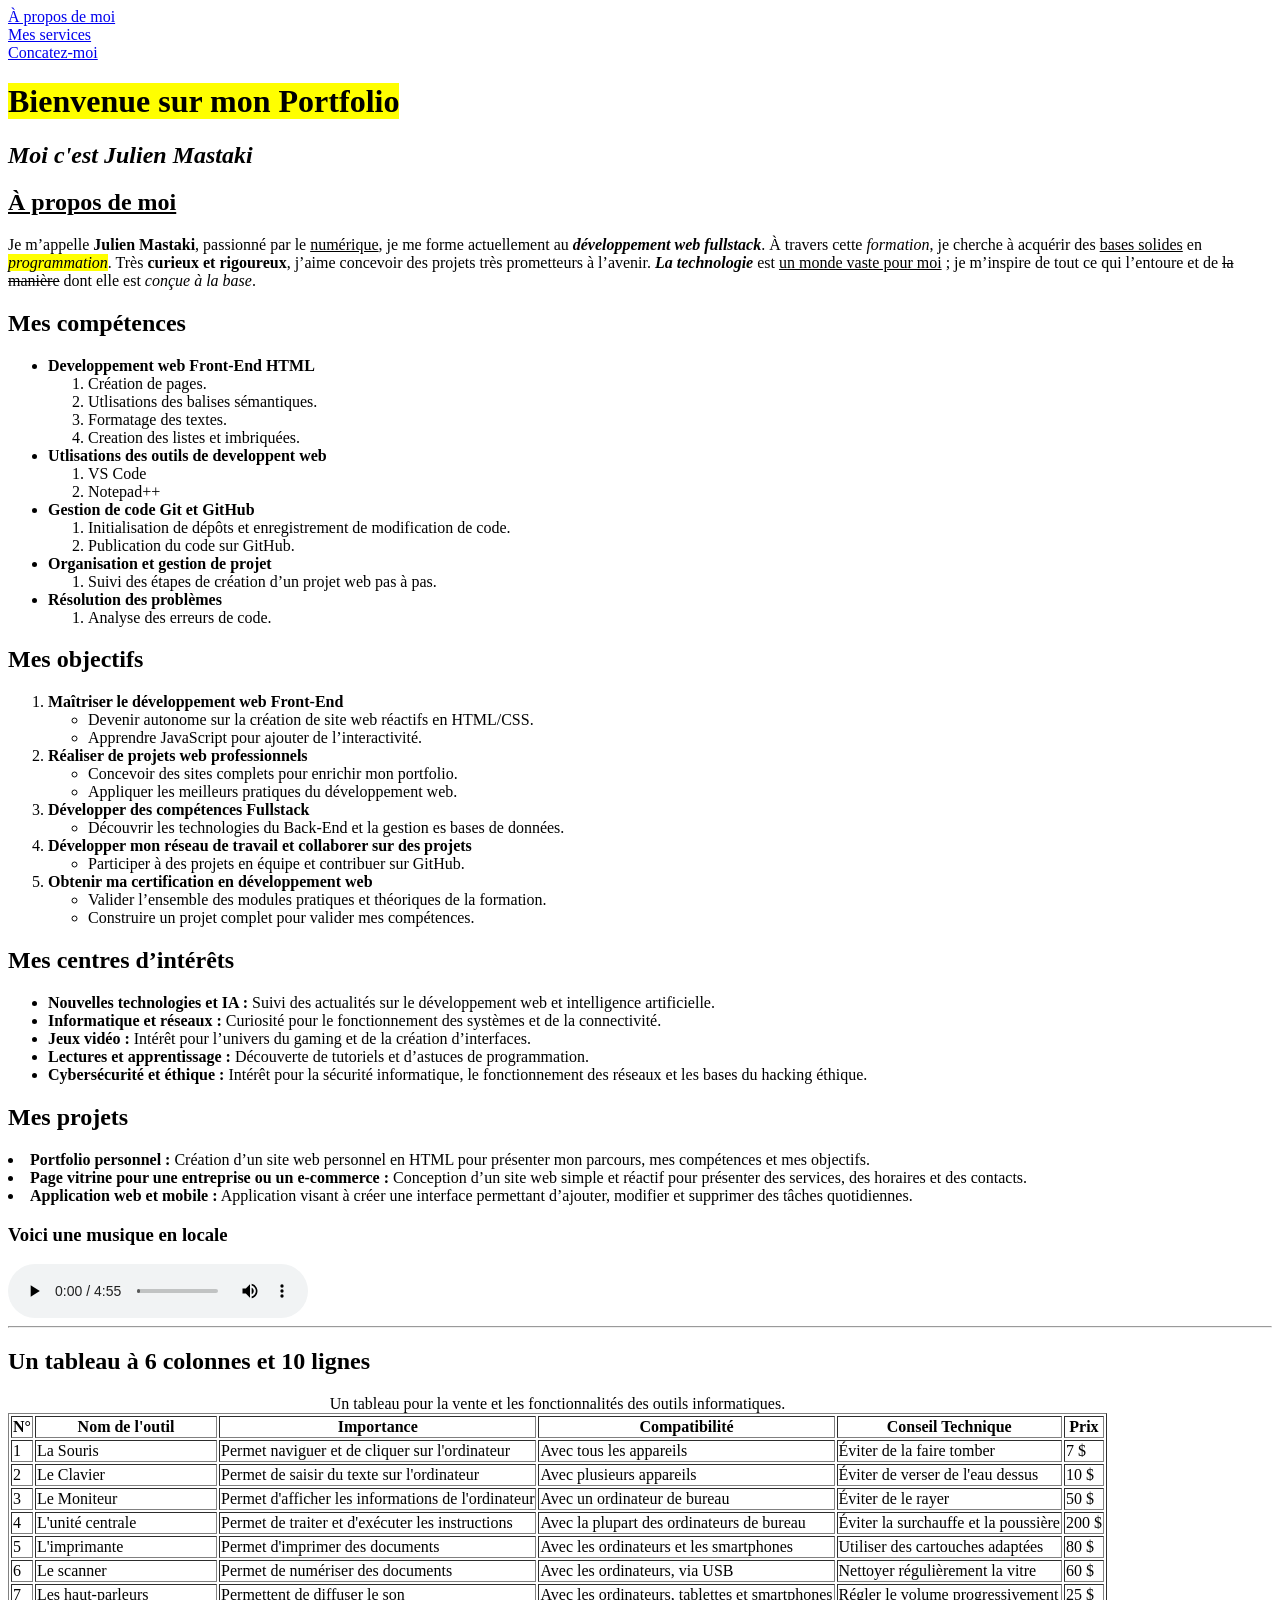
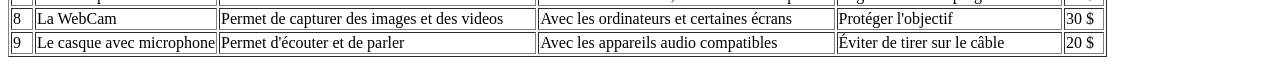
<file: index.html>
<html lang="fr">
  <head>
    <meta charset="UTF-8" />
    <meta name="viewport" content="width=device-width, initial-scale=1.0" />
    <meta name="description" content="Mon Portfolio" />
    <meta
      name="keywords"
      content="Portfolio, Développeur Web, Julien Mastaki"
    />
    <meta name="author" content="Julien Mastaki" />
    <title>Mon Portfolio - Julien Mastaki</title>
    <!-- <link rel="stylesheet" href="style.css"> -->
  </head>
  <body>
    <a href="./about.html">À propos de moi</a>
    <br />
    <a href="./services.html">Mes services</a>
    <br />
    <a href="./contact.html">Concatez-moi</a>
    <h1>
      <b><mark>Bienvenue sur mon Portfolio</mark></b>
    </h1>
    <h2>
      <b><i>Moi c'est Julien Mastaki</i></b>
    </h2>
    <!-- section 1: Présentation -->
    <h2><u>À propos de moi</u></h2>
    <p>
      Je m’appelle <b>Julien Mastaki</b>, passionné par le <u>numérique</u>, je
      me forme actuellement au <b><i>développement web fullstack</i></b
      >. À travers cette <em>formation</em>, je cherche à acquérir des
      <u>bases solides</u> en <mark><i>programmation</i></mark
      >. Très <b>curieux et rigoureux</b>, j’aime concevoir des projets très
      prometteurs à l’avenir. <strong><i>La technologie</i></strong> est
      <u>un monde vaste pour moi</u> ; je m’inspire de tout ce qui l’entoure et
      de <del>la manière</del> dont elle est <em>conçue à la base</em>.
    </p>
    <!-- section 2: Mes compétences -->
    <h2>Mes compétences</h2>
    <ul>
      <li>
        <b>Developpement web Front-End HTML</b>
        <ol>
          <li>Création de pages.</li>
          <li>Utlisations des balises sémantiques.</li>
          <li>Formatage des textes.</li>
          <li>Creation des listes et imbriquées.</li>
        </ol>
      </li>
      <li>
        <b>Utlisations des outils de developpent web</b>
        <ol>
          <li>VS Code</li>
          <li>Notepad++</li>
        </ol>
      </li>
      <li>
        <b>Gestion de code Git et GitHub</b>
        <ol>
          <li>
            Initialisation de dépôts et enregistrement de modification de code.
          </li>
          <li>Publication du code sur GitHub.</li>
        </ol>
      </li>
      <li>
        <b>Organisation et gestion de projet</b>
        <ol>
          <li>Suivi des étapes de création d’un projet web pas à pas.</li>
        </ol>
      </li>
      <li>
        <b>Résolution des problèmes</b>
        <ol>
          <li>Analyse des erreurs de code.</li>
        </ol>
      </li>
    </ul>
    <!-- section 3: Mes objectifs -->
    <h2>Mes objectifs</h2>
    <ol>
      <li>
        <b>Maîtriser le développement web Front-End</b>
        <ul>
          <li>
            Devenir autonome sur la création de site web réactifs en HTML/CSS.
          </li>
          <li>Apprendre JavaScript pour ajouter de l’interactivité.</li>
        </ul>
      </li>
      <li>
        <b>Réaliser de projets web professionnels</b>
        <ul>
          <li>Concevoir des sites complets pour enrichir mon portfolio.</li>
          <li>Appliquer les meilleurs pratiques du développement web.</li>
        </ul>
      </li>
      <li>
        <b>Développer des compétences Fullstack</b>
        <ul>
          <li>
            Découvrir les technologies du Back-End et la gestion es bases de
            données.
          </li>
        </ul>
      </li>
      <li>
        <b>Développer mon réseau de travail et collaborer sur des projets</b>
        <ul>
          <li>Participer à des projets en équipe et contribuer sur GitHub.</li>
        </ul>
      </li>
      <li>
        <b>Obtenir ma certification en développement web</b>
        <ul>
          <li>
            Valider l’ensemble des modules pratiques et théoriques de la
            formation.
          </li>
          <li>Construire un projet complet pour valider mes compétences.</li>
        </ul>
      </li>
    </ol>
    <!-- section 4: Mes centres d'intérêts -->
    <h2>Mes centres d’intérêts</h2>
    <ul>
      <li>
        <strong>Nouvelles technologies et IA :</strong> Suivi des actualités sur
        le développement web et intelligence artificielle.
      </li>
      <li>
        <strong>Informatique et réseaux :</strong> Curiosité pour le
        fonctionnement des systèmes et de la connectivité.
      </li>
      <li>
        <strong>Jeux vidéo :</strong> Intérêt pour l’univers du gaming et de la
        création d’interfaces.
      </li>
      <li>
        <strong>Lectures et apprentissage :</strong> Découverte de tutoriels et
        d’astuces de programmation.
      </li>
      <li>
        <strong>Cybersécurité et éthique :</strong> Intérêt pour la sécurité
        informatique, le fonctionnement des réseaux et les bases du hacking
        éthique.
      </li>
    </ul>
    <!-- section 5: Mes projets -->
    <h2>Mes projets</h2>
    <li>
      <strong>Portfolio personnel :</strong> Création d’un site web personnel en
      HTML pour présenter mon parcours, mes compétences et mes objectifs.
    </li>
    <li>
      <strong>Page vitrine pour une entreprise ou un e-commerce :</strong>
      Conception d’un site web simple et réactif pour présenter des services,
      des horaires et des contacts.
    </li>
    <li>
      <strong>Application web et mobile :</strong> Application visant à créer
      une interface permettant d’ajouter, modifier et supprimer des tâches
      quotidiennes.
    </li>

    <h3>Voici une musique en locale</h3>
    <audio controls>
      Votre navigateur ne prend pas en charge la lecture audio.
      <source src="./musics/music.mp3" type="audio/mp3" />
    </audio>
    <hr />
    <!-- Le tableau -->
    <h2>Un tableau à 6 colonnes et 10 lignes</h2>
    <table border="1" class="table">
      <caption>
        Un tableau pour la vente et les fonctionnalités des outils
        informatiques.
      </caption>
      <tr>
        <th>N°</th>
        <th>Nom de l'outil</th>
        <th>Importance</th>
        <th>Compatibilité</th>
        <th>Conseil Technique</th>
        <th>Prix</th>
      </tr>
      <tr>
        <td>1</td>
        <td>La Souris</td>
        <td>Permet naviguer et de cliquer sur l'ordinateur</td>
        <td>Avec tous les appareils</td>
        <td>Éviter de la faire tomber</td>
        <td>7 $</td>
      </tr>
      <tr>
        <td>2</td>
        <td>Le Clavier</td>
        <td>Permet de saisir du texte sur l'ordinateur</td>
        <td>Avec plusieurs appareils</td>
        <td>Éviter de verser de l'eau dessus</td>
        <td>10 $</td>
      </tr>
      <tr>
        <td>3</td>
        <td>Le Moniteur</td>
        <td>Permet d'afficher les informations de l'ordinateur</td>
        <td>Avec un ordinateur de bureau</td>
        <td>Éviter de le rayer</td>
        <td>50 $</td>
      </tr>
      <tr>
        <td>4</td>
        <td>L'unité centrale</td>
        <td>Permet de traiter et d'exécuter les instructions</td>
        <td>Avec la plupart des ordinateurs de bureau</td>
        <td>Éviter la surchauffe et la poussière</td>
        <td>200 $</td>
      </tr>
      <tr>
        <td>5</td>
        <td>L'imprimante</td>
        <td>Permet d'imprimer des documents</td>
        <td>Avec les ordinateurs et les smartphones</td>
        <td>Utiliser des cartouches adaptées</td>
        <td>80 $</td>
      </tr>
      <tr>
        <td>6</td>
        <td>Le scanner</td>
        <td>Permet de numériser des documents</td>
        <td>Avec les ordinateurs, via USB</td>
        <td>Nettoyer régulièrement la vitre</td>
        <td>60 $</td>
      </tr>
      <tr>
        <td>7</td>
        <td>Les haut-parleurs</td>
        <td>Permettent de diffuser le son</td>
        <td>Avec les ordinateurs, tablettes et smartphones</td>
        <td>Régler le volume progressivement</td>
        <td>25 $</td>
      </tr>
      <tr>
        <td>8</td>
        <td>La WebCam</td>
        <td>Permet de capturer des images et des videos</td>
        <td>Avec les ordinateurs et certaines écrans</td>
        <td>Protéger l'objectif</td>
        <td>30 $</td>
      </tr>
      <tr>
        <td>9</td>
        <td>Le casque avec microphone</td>
        <td>Permet d'écouter et de parler</td>
        <td>Avec les appareils audio compatibles</td>
        <td>Éviter de tirer sur le câble</td>
        <td>20 $</td>
      </tr>
    </table>
  </body>
</html>
</file>
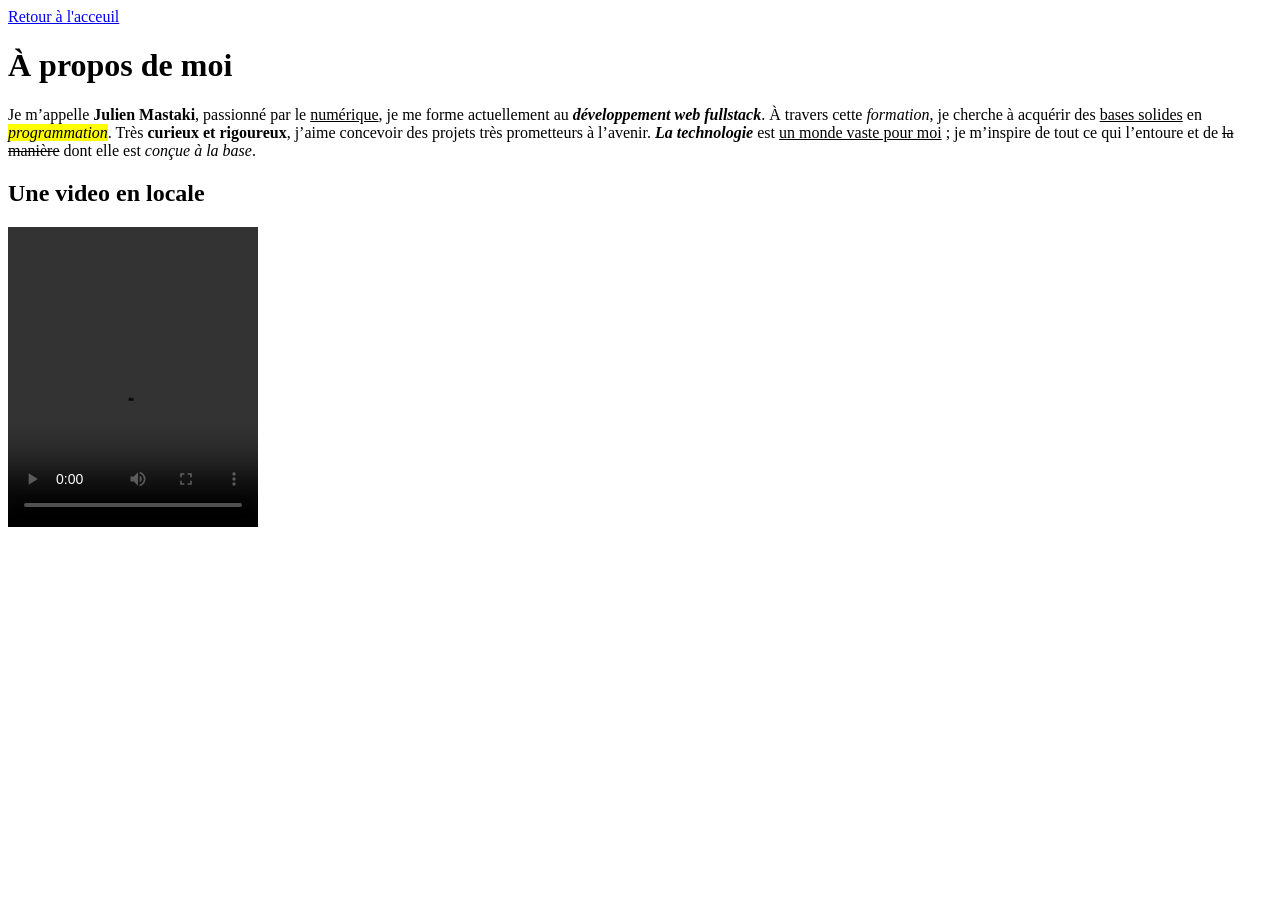
<file: about.html>
<!doctype html>
<html lang="en">
  <head>
    <meta charset="UTF-8" />
    <meta name="viewport" content="width=device-width, initial-scale=1.0" />
    <title>About</title>
  </head>
  <body>
    <a href="./index.html">Retour à l'acceuil</a>
    <h1>À propos de moi</h1>
    <p>
      Je m’appelle <b>Julien Mastaki</b>, passionné par le <u>numérique</u>, je
      me forme actuellement au <b><i>développement web fullstack</i></b
      >. À travers cette <em>formation</em>, je cherche à acquérir des
      <u>bases solides</u> en <mark><i>programmation</i></mark
      >. Très <b>curieux et rigoureux</b>, j’aime concevoir des projets très
      prometteurs à l’avenir. <strong><i>La technologie</i></strong> est
      <u>un monde vaste pour moi</u> ; je m’inspire de tout ce qui l’entoure et
      de <del>la manière</del> dont elle est <em>conçue à la base</em>.
    </p>
    <h2>Une video en locale</h2>
    <video width="250" height="300" controls>
        Votre navigateur ne prend pas en charge la lecture des vidios.
        <source src="./videos/video.mp4" type="video/mp4">
    </video>
  </body>
</html>
</file>
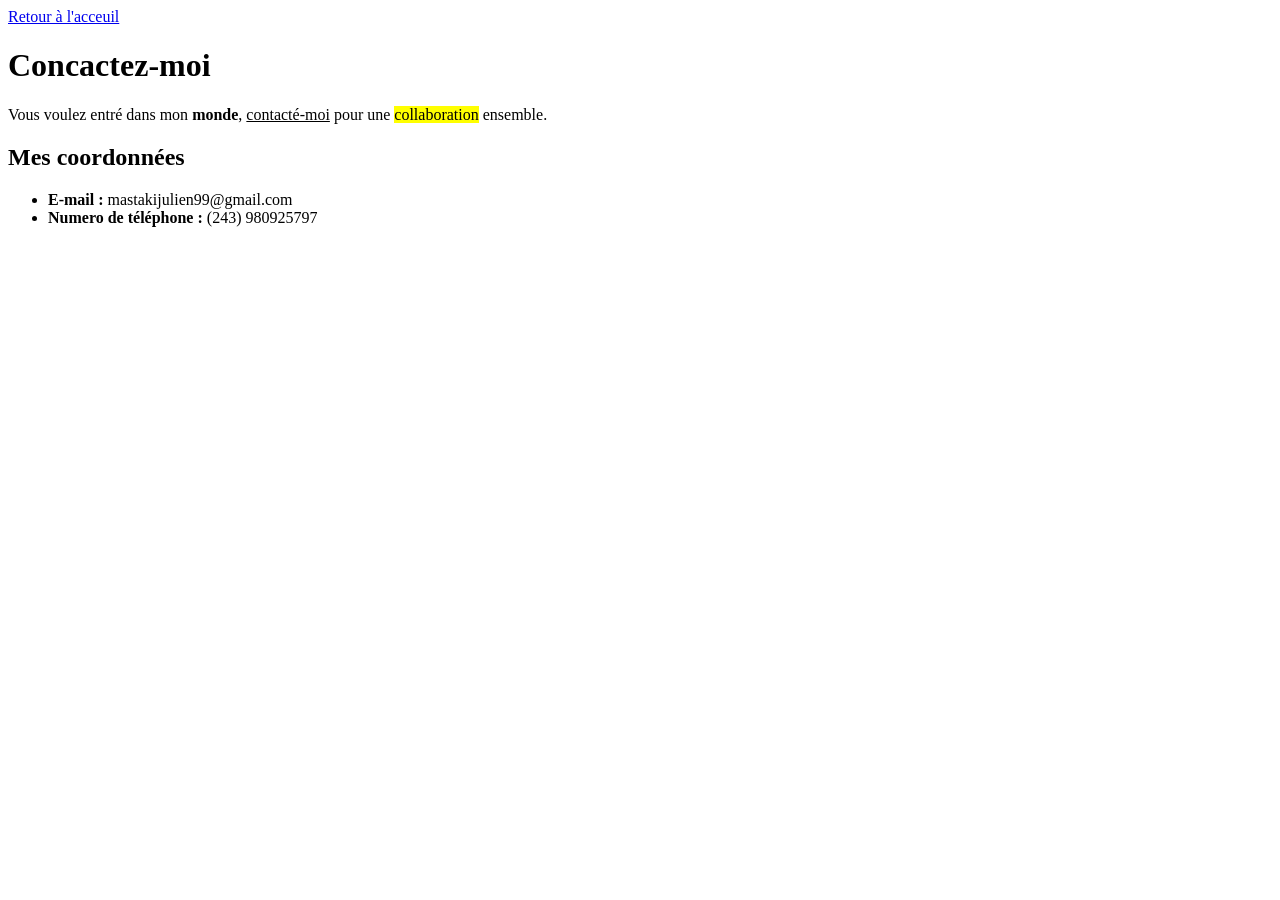
<file: contact.html>
<!doctype html>
<html lang="en">
  <head>
    <meta charset="UTF-8" />
    <meta name="viewport" content="width=device-width, initial-scale=1.0" />
    <title>Contact</title>
  </head>
  <body>
    <a href="./index.html">Retour à l'acceuil</a>
    <h1>Concactez-moi</h1>
    <p>
      Vous voulez entré dans mon <b>monde</b>, <u>contacté-moi</u> pour une
      <mark>collaboration</mark> ensemble.
    </p>
    <h2>Mes coordonnées</h2>
    <ul>
      <li><strong>E-mail :</strong> mastakijulien99@gmail.com</li>
      <li><strong>Numero de téléphone :</strong> (243) 980925797</li>
    </ul>
  </body>
</html>
</file>
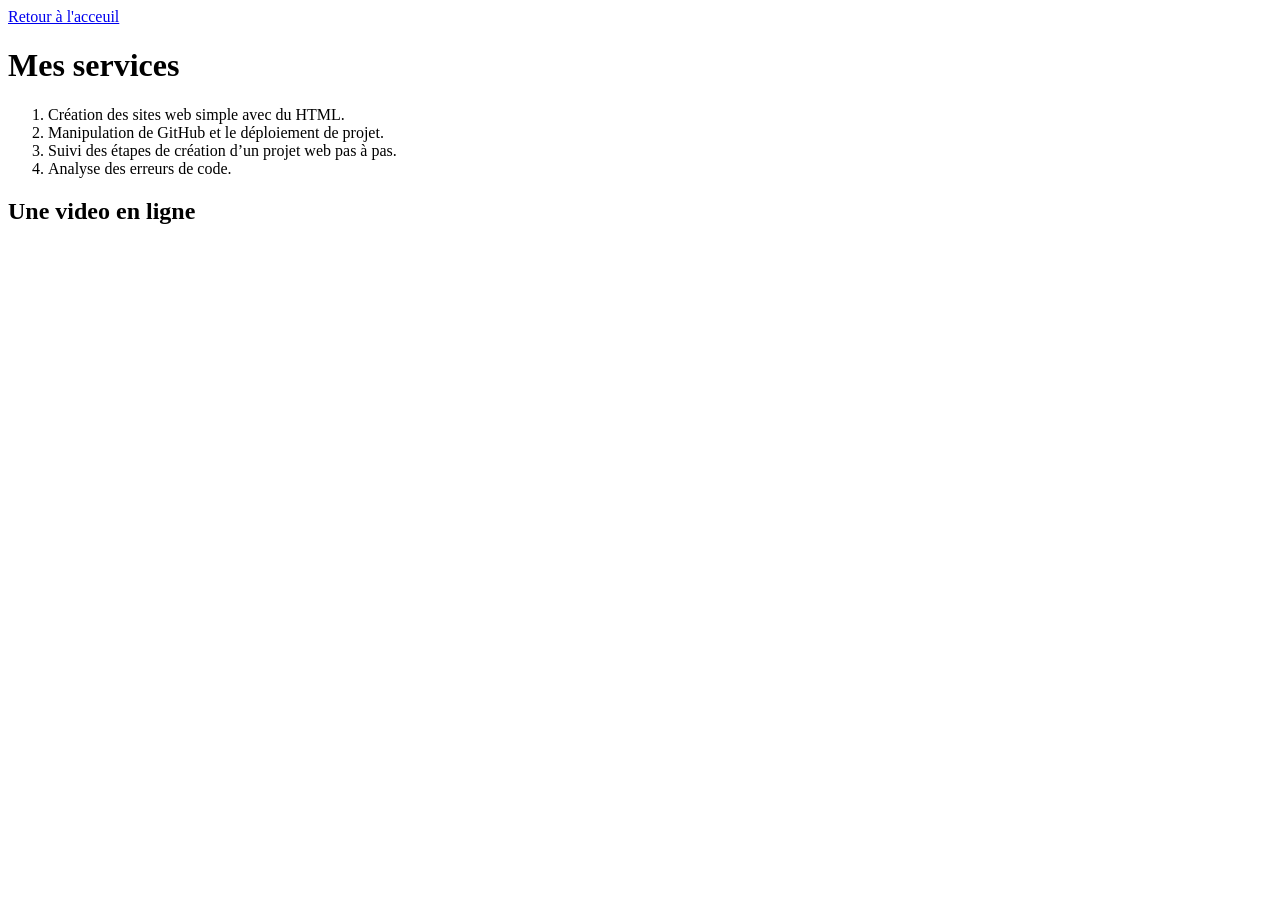
<file: services.html>
<!doctype html>
<html lang="fr">
  <head>
    <meta charset="UTF-8" />
    <meta name="viewport" content="width=device-width, initial-scale=1.0" />
    <title>Services</title>
  </head>
  <body>
    <a href="./index.html">Retour à l'acceuil</a>
    <h1>Mes services</h1>

    <ol>
      <li>Création des sites web simple avec du HTML.</li>
      <li>Manipulation de GitHub et le déploiement de projet.</li>
      <li>Suivi des étapes de création d’un projet web pas à pas.</li>
      <li>Analyse des erreurs de code.</li>
    </ol>

    <h2>Une video en ligne</h2>
    <iframe
      width="560"
      height="315"
      src="https://www.youtube.com/embed/pzpW-u23VII?si=M_Sv0WEJUQqVLwaG"
      title="YouTube video player"
      frameborder="0"
      allow="
        accelerometer;
        autoplay;
        clipboard-write;
        encrypted-media;
        gyroscope;
        picture-in-picture;
        web-share;
      "
      referrerpolicy="strict-origin-when-cross-origin"
      allowfullscreen
    ></iframe>
  </body>
</html>
</file>
<file: style.css>
/* body{
    background-color: black;
    color: white;
}

.table{
    color: white;
} */
</file>
